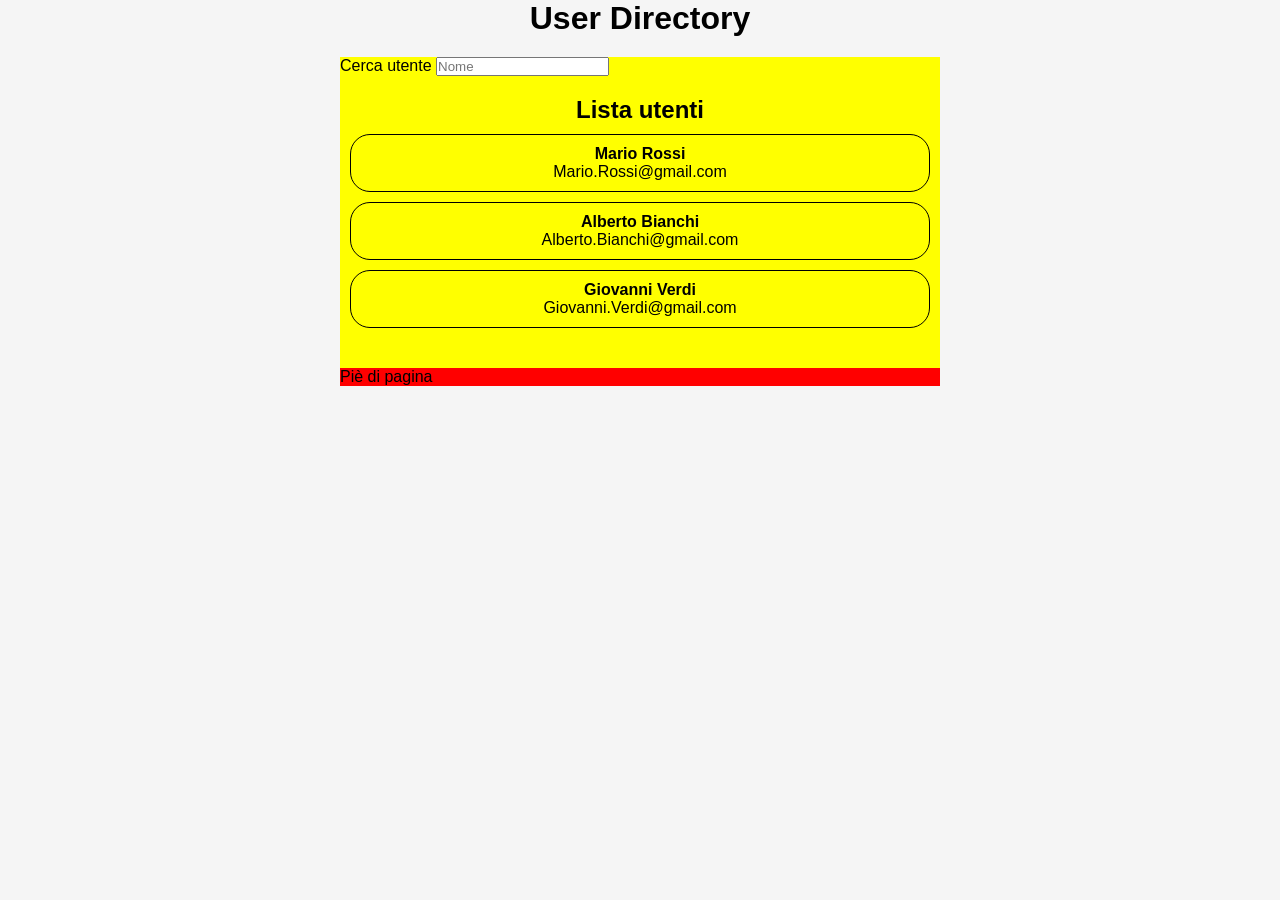
<file: Giorno 10/User Directory App/index.html>
<!DOCTYPE html>

<html lang="it">
    
    <head> 
        <title> User Directory</title>  
        <meta charset="UTF-8">
        <!-- Collegamento file stile CSS esterno -->
        <link rel="stylesheet" href="css/style.css">
    </head>

    <body>
        <header>
            <h1 id="Heading1"> User Directory</h1>
        </header>

        <main>
            <div class="container"> 
            <section> 
                <label for="search"> Cerca utente </label>
                <input type="text" placeholder="Nome">
            </section>

            <section>
                <h2 id="Heading2"> Lista utenti</h2>
                    <ul>
                        <li class="list_card"> 
                            <strong> Mario Rossi </strong> 
                            <br>
                            <span>Mario.Rossi@gmail.com </span> 
                        </li>
                        <li class="list_card"> 
                            <strong> Alberto Bianchi </strong> 
                            <br>
                            <span>Alberto.Bianchi@gmail.com </span> 
                        </li>
                        <li class="list_card"> 
                            <strong> Giovanni Verdi</strong> 
                            <br>
                            <span> Giovanni.Verdi@gmail.com </span> 
                        </li>
                    </ul>
            </section>

            <footer> Piè di pagina </footer>
            </div>
        </main>
    </body>

</html>
</file>
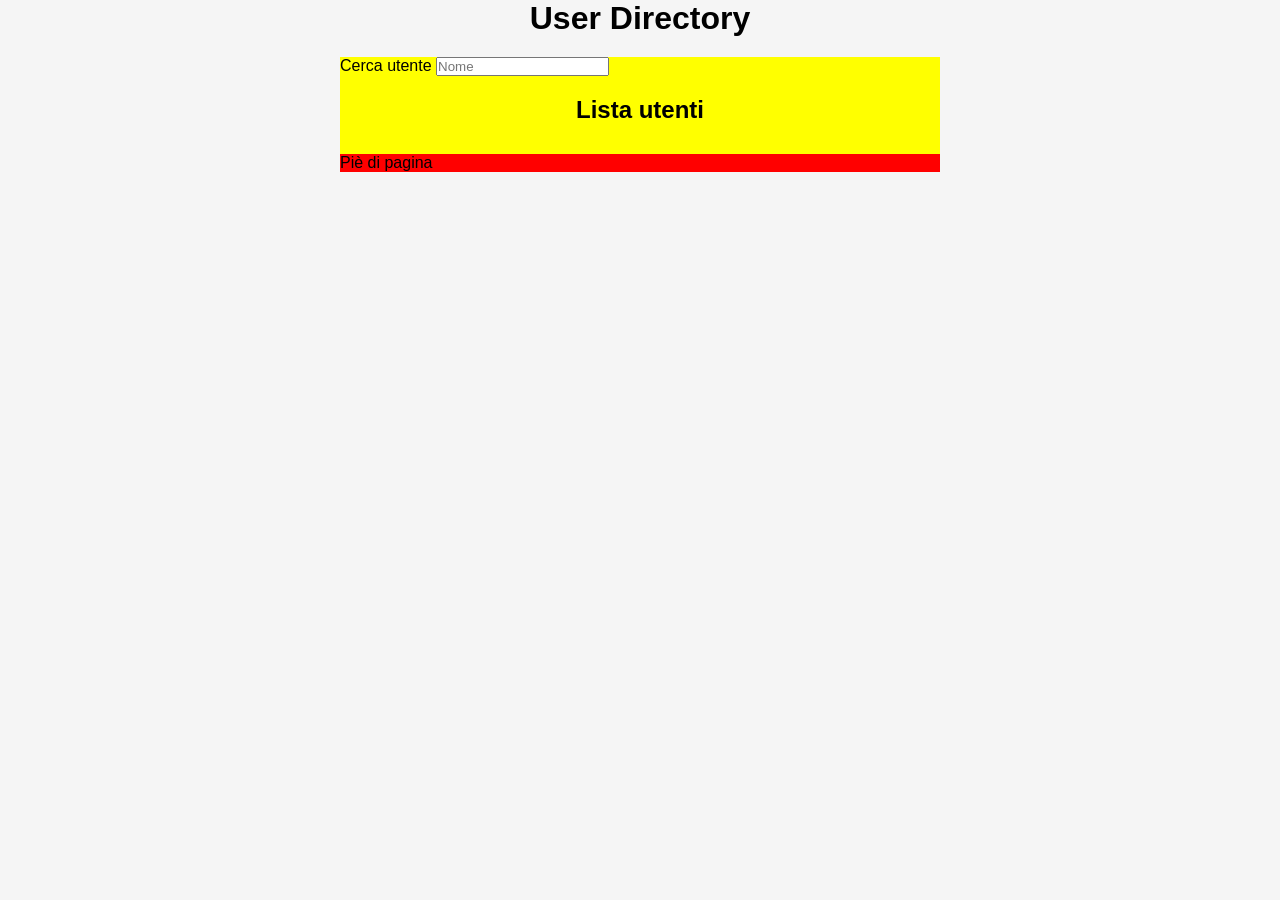
<file: Giorno 15/User Directory App/index.html>
<!DOCTYPE html>

<html lang="it">
    
    <head> 
        <title> User Directory</title>  
        <meta charset="UTF-8">
        <!-- Collegamento file stile CSS esterno -->
        <link rel="stylesheet" href="css/style.css">
    </head>

    <body>
        <header>
            <h1 id="Heading1"> User Directory</h1>
        </header>

        <main>
            <div class="container"> 
            <section> 
                <label for="search"> Cerca utente </label>
                <input type="text" placeholder="Nome" id="inputSearchUser" oninput="findUser()"> <!-- oninput rileva subito ogni cambio di testo ed esegue la funzione JS -->
            </section>

            <section>
                <h2 id="Heading2"> Lista utenti</h2>
                    <ul id="usersList">
                        <li class="list_card"> 
                            <strong> Mario Rossi </strong> 
                            <br>
                            <span>Mario.Rossi@gmail.com </span> 
                            <br>
                            <a href="https://www.google.com"> Dettagli utente </a>
                        </li>
                        <li class="list_card"> 
                            <strong> Alberto Bianchi </strong> 
                            <br>
                            <span>Alberto.Bianchi@gmail.com </span> 
                            <br>
                            <a href="https://www.google.com"> Dettagli utente </a>
                        </li>
                        <li class="list_card"> 
                            <strong> Giovanni Verdi</strong> 
                            <br>
                            <span> Giovanni.Verdi@gmail.com </span> 
                            <br>
                            <a href="https://www.google.com"> Dettagli utente </a>
                        </li>
                    </ul>
            </section>

            <footer> Piè di pagina </footer>
            </div>
        </main>
        <script src="js/main.js"> </script>
    </body>

</html>
</file>
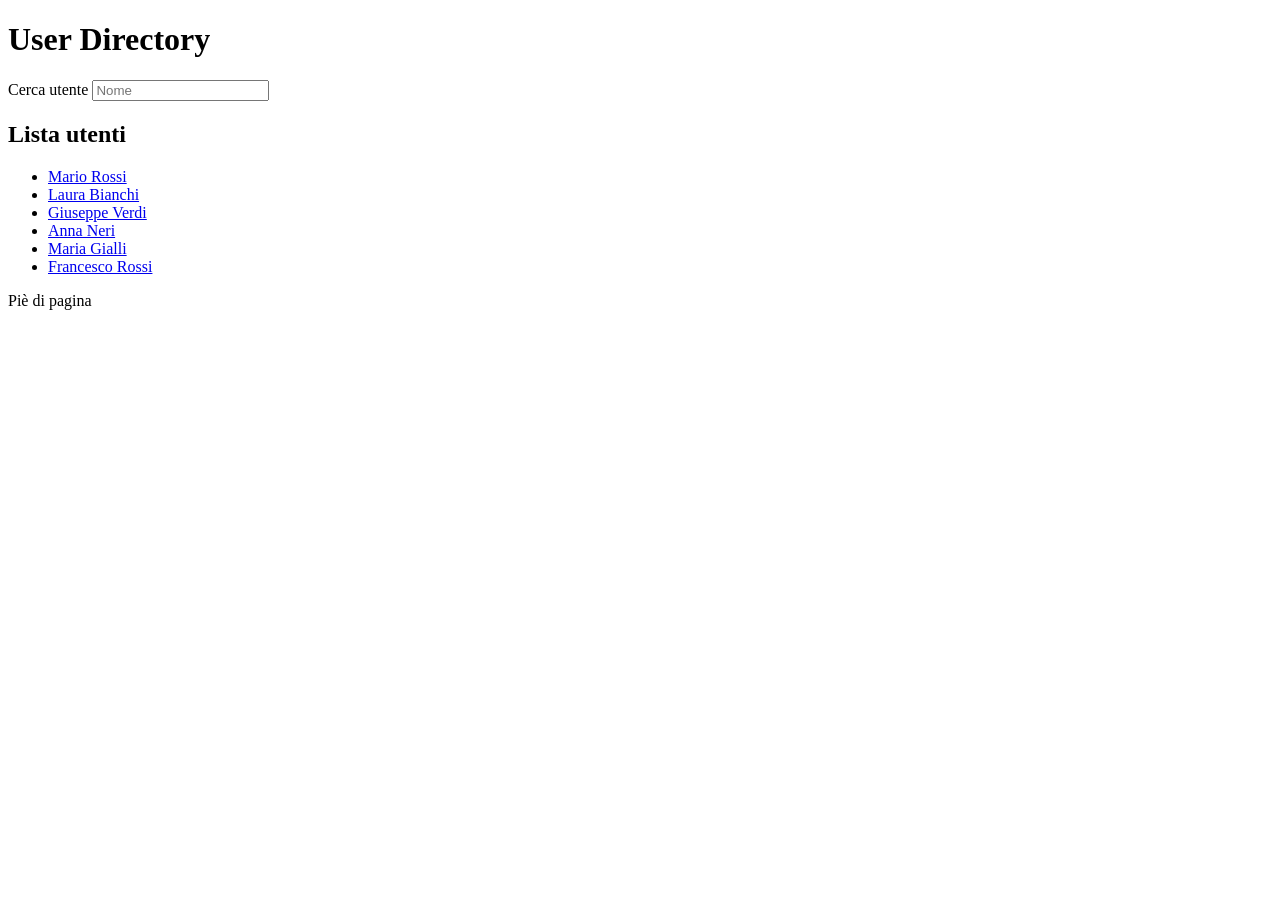
<file: Giorno 6/User Directory App/index.html>
<!DOCTYPE html>

<html lang="it">
    
    <head> 
        <title> User Directory</title>  
        <meta charset="UTF-8">
    </head>

    <body>
        <header>
            <h1> User Directory</h1>
        </header>

        <main>
            <section> 
                <label for="search"> Cerca utente </label>
                <input type="text" placeholder="Nome">
            </section>

            <section> <!-- Sezione lista utenti -->
                <h2> Lista utenti</h2>
                <ul>
                    <li> <a href="dettaglio_utente.html"> Mario Rossi </a> </li>
                    <li> <a href="dettaglio_utente.html"> Laura Bianchi </a></li>
                    <li> <a href="dettaglio_utente.html"> Giuseppe Verdi </a> </li>
                    <li> <a href="dettaglio_utente.html"> Anna Neri </a> </li>
                    <li> <a href="dettaglio_utente.html"> Maria Gialli </a> </li>
                    <li> <a href="dettaglio_utente.html"> Francesco Rossi </a> </li>
                </ul>
            </section>

            <footer> Piè di pagina </footer>
        </main>
    </body>

</html>
</file>
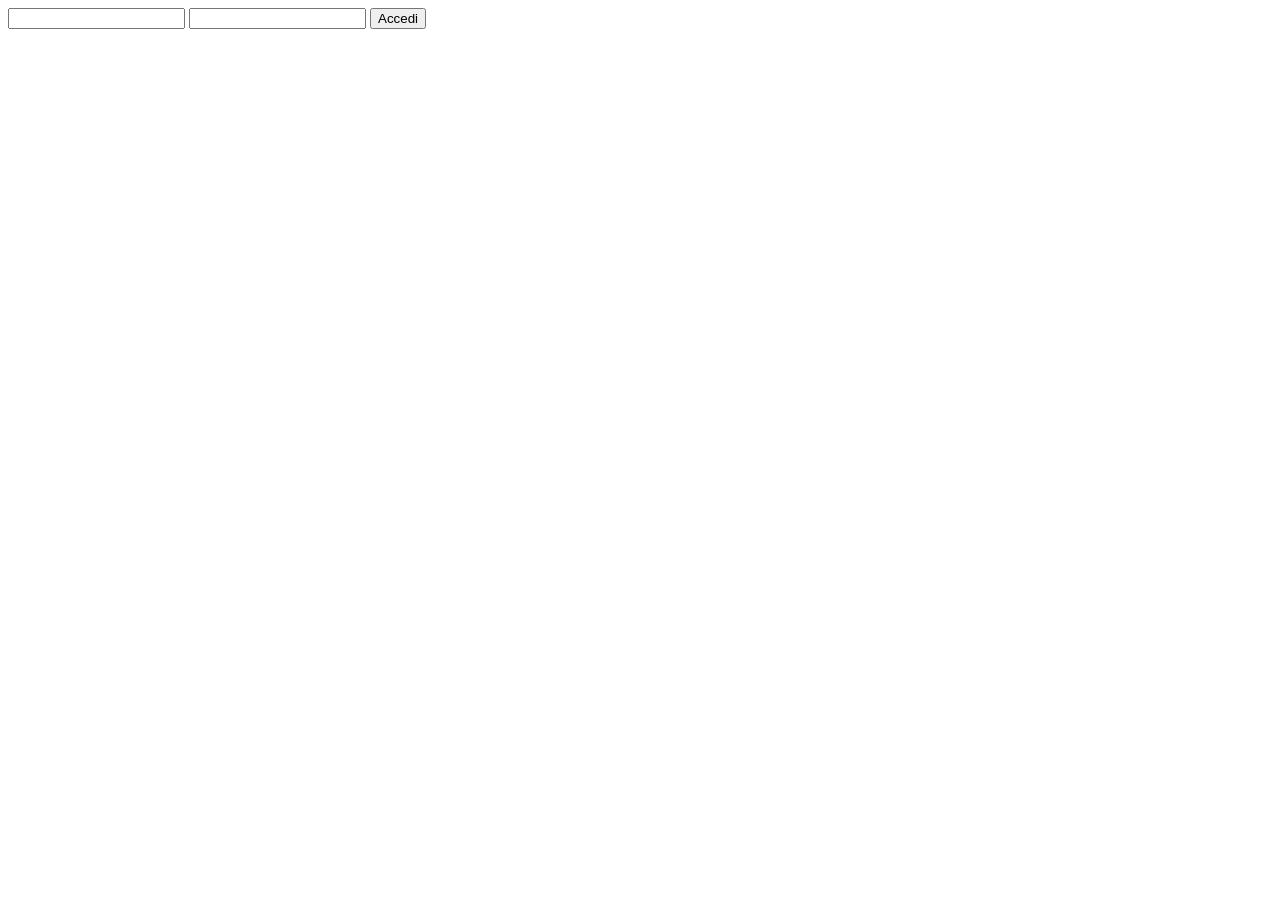
<file: Giorno 5/Esercizio 2/LoginForm.html>
<!DOCTYPE html>

<head> 
 	<title>Pagina di Login</title>
</head>

<body>
	<form action="login" method="POST">
		<input type="text" name="Username">
		<input type="password" name="Password">
		<input type="submit" value="Accedi">
	</form>
</body>
</file>
<file: Giorno 10/User Directory App/css/style.css>
body
{
    /* 
        Imposta il font predefinito (in questo caso "sans-serif") 
        per ogni elemento appartenente al body della pagina HTML
    */
    font-family: sans-serif;

    background-color: #f5f5f5;
}

/*
    Il carattere "*" è il selettore universale. 
    In parole povere indica lo stile da applicare a tutti gli elementi della pagina HTML 
    */
*
{
    margin: 0; /* La proprietà "margin" è utilizzata per creare spazio esterno attorno agli elementi*/
    padding: 0; /* La proprietà "padding" è utilizzata per creare spazio interno tra il contenuto del suo elemento e il suo bordo*/
    /* 
        box-sizing: border-box; 
        Questa proprietà omessa dovrebbe definire le modalità di calcolo della larghezza (width) e 
        dell'altezza (height). Nel particolare, il "border-box" indica al browser di includere padding
        e bordi all'interno della larghezza e della lunghezza.
        Tramite questa proprietà si evita che l'elemento si allarghi oltre le misure impostate
    */ 
}

.container
{
   display: flex; /* Abilita Flexbox nel container div*/

    /* 
        Questa proprietà specifica che il contenuto del Flexbox deve essere posizionato
        in colonna (uno sotto l'altro). Di default CSS lo imposta in riga
    */
  flex-direction: column; 
 
  background-color: yellow; /* Ho voluto impostare il colore giallo come background-color per evidenziare il FlexBox */
  gap: 20px; /* Il gap, in questo caso in pixel, specifica la distanza tra tutti gli elementi (ognuno distanziato 20px dall'altro)*/
  max-width: 600px; /* Impostata una larghezza massima del FlexBox di 600 pixel*/
  margin: 20px auto; /* Imposta il margine (spazio esterno) superiore/inferiore di 20px. 
  A destra e a sinistra è impostato come "auto" per centrare il contaienr nel browser*/

}

/* 
    Questa parte di codice seleziona l'elemento figlio diretto, in questo caso
    l'elemento <footer> figlio diretto di un elemento con classe "container".
    (Nel file HTML vi è un unico elemento con classe .contaier, 
    ossia l'elemento div appartenente al main)

    All'elemento footer è stato impostato un margine superiore (top) di 10px.
    10px tra il bordo superiore del footer e il bordo inferiore dell'elemento soprastante
*/
.container > footer
{
    margin-top: 10px;
    background-color: red;
}

.list_card
{
    margin: 10px; /* Imposta margine esterno (spazio esterno) di 10 pixel su tutti i lati */
    padding: 10px; /* Imposta spazio interno (padding) di 10 pixel tra il bordo e il contenuto all'intero dell'elemento */
    list-style: none; /* Questa proprietà CSS rimuove i simboli di elenco (pallini) dalla ul*/
    border: 1px solid; /* Questa proprietà aggiunge un bordo solido, spessore 1 pixel con colore predefinito (dopo solid andrebbe specificato il colore)*/
    border-radius: 20px; /* Arrotonda gli angoli del bordo con un raggio di 20px*/
    text-align: center; /*Allinea il testo di ogni elemento (in questo caso ogni li) al centro */
    transition: all 0.3s ease; /* Questa proprietà shorthand rende fluido e animato il passaggio del cursore sopra la card*/
}

/* :hover è una pseudo-classe che permette di applicare stili specifici a un elemento quando il puntatore del mouse è su di esso*/
.list_card:hover
{
    /* Il colore di sfondo ("background-color") diventa orange quando avviene l'evento :hover */
    background-color: orange;
    transform: scale(1.1); /* Quando avviene l'evento :hover, questo codice ingrandisce leggermente l'elemento card (li) del 10%*/
}

#Heading1
{
    text-align: center;
}

#Heading2
{
    text-align: center;
}
</file>
<file: Giorno 15/User Directory App/css/style.css>
body
{
    /* 
        Imposta il font predefinito (in questo caso "sans-serif") 
        per ogni elemento appartenente al body della pagina HTML
    */
    font-family: sans-serif;

    background-color: #f5f5f5;
}

/*
    Il carattere "*" è il selettore universale. 
    In parole povere indica lo stile da applicare a tutti gli elementi della pagina HTML 
    */
*
{
    margin: 0; /* La proprietà "margin" è utilizzata per creare spazio esterno attorno agli elementi*/
    padding: 0; /* La proprietà "padding" è utilizzata per creare spazio interno tra il contenuto del suo elemento e il suo bordo*/
    /* 
        box-sizing: border-box; 
        Questa proprietà omessa dovrebbe definire le modalità di calcolo della larghezza (width) e 
        dell'altezza (height). Nel particolare, il "border-box" indica al browser di includere padding
        e bordi all'interno della larghezza e della lunghezza.
        Tramite questa proprietà si evita che l'elemento si allarghi oltre le misure impostate
    */ 
}

.container
{
   display: flex; /* Abilita Flexbox nel container div*/

    /* 
        Questa proprietà specifica che il contenuto del Flexbox deve essere posizionato
        in colonna (uno sotto l'altro). Di default CSS lo imposta in riga
    */
  flex-direction: column; 
 
  background-color: yellow; /* Ho voluto impostare il colore giallo come background-color per evidenziare il FlexBox */
  gap: 20px; /* Il gap, in questo caso in pixel, specifica la distanza tra tutti gli elementi (ognuno distanziato 20px dall'altro)*/
  max-width: 600px; /* Impostata una larghezza massima del FlexBox di 600 pixel*/
  margin: 20px auto; /* Imposta il margine (spazio esterno) superiore/inferiore di 20px. 
  A destra e a sinistra è impostato come "auto" per centrare il contaienr nel browser*/

}

/* 
    Questa parte di codice seleziona l'elemento figlio diretto, in questo caso
    l'elemento <footer> figlio diretto di un elemento con classe "container".
    (Nel file HTML vi è un unico elemento con classe .contaier, 
    ossia l'elemento div appartenente al main)

    All'elemento footer è stato impostato un margine superiore (top) di 10px.
    10px tra il bordo superiore del footer e il bordo inferiore dell'elemento soprastante
*/
.container > footer
{
    margin-top: 10px;
    background-color: red;
}

.list_card
{
    margin: 10px; /* Imposta margine esterno (spazio esterno) di 10 pixel su tutti i lati */
    padding: 10px; /* Imposta spazio interno (padding) di 10 pixel tra il bordo e il contenuto all'intero dell'elemento */
    list-style: none; /* Questa proprietà CSS rimuove i simboli di elenco (pallini) dalla ul*/
    border: 1px solid; /* Questa proprietà aggiunge un bordo solido, spessore 1 pixel con colore predefinito (dopo solid andrebbe specificato il colore)*/
    border-radius: 20px; /* Arrotonda gli angoli del bordo con un raggio di 20px*/
    text-align: center; /*Allinea il testo di ogni elemento (in questo caso ogni li) al centro */
    transition: all 0.3s ease; /* Questa proprietà shorthand rende fluido e animato il passaggio del cursore sopra la card*/
}

/* :hover è una pseudo-classe che permette di applicare stili specifici a un elemento quando il puntatore del mouse è su di esso*/
.list_card:hover
{
    /* Il colore di sfondo ("background-color") diventa orange quando avviene l'evento :hover */
    background-color: orange;
    transform: scale(1.1); /* Quando avviene l'evento :hover, questo codice ingrandisce leggermente l'elemento card (li) del 10%*/
}

#Heading1
{
    text-align: center;
}

#Heading2
{
    text-align: center;
}
</file>
